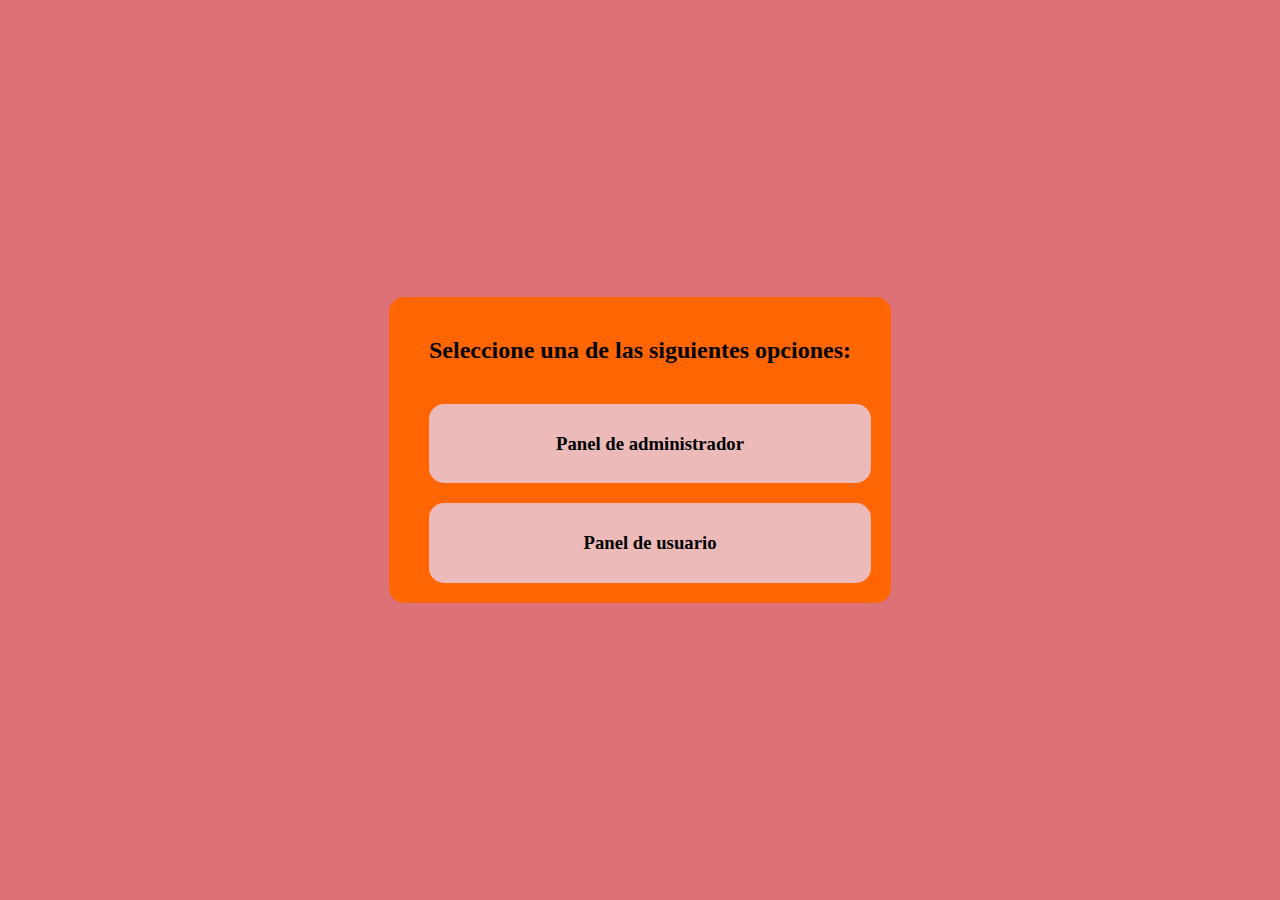
<file: index.html>
<!DOCTYPE html>
<html lang="en">
<head>
    <meta charset="UTF-8">
    <meta name="viewport" content="width=device-width, initial-scale=1.0">
    <link rel="stylesheet" href="./css/style.css">
    <title>Inicio</title>
</head>
<body class="index-body">
    <div class="index-contenedor">
        <h2>Seleccione una de las siguientes opciones:</h2>
        <a href="./pages/admin.html">
            <div class="index-contenedor-administrador index-boton">
                <h3>Panel de administrador</h3>
            </div>
        </a><a href="./pages/compra.html">
            <div class="index-contenedor-usuario index-boton index-boton">
                <h3>Panel de usuario</h3>
            </div>
        </a>
    </div>
    <script src="js/script.js"></script>
</body>
</html>
</file>
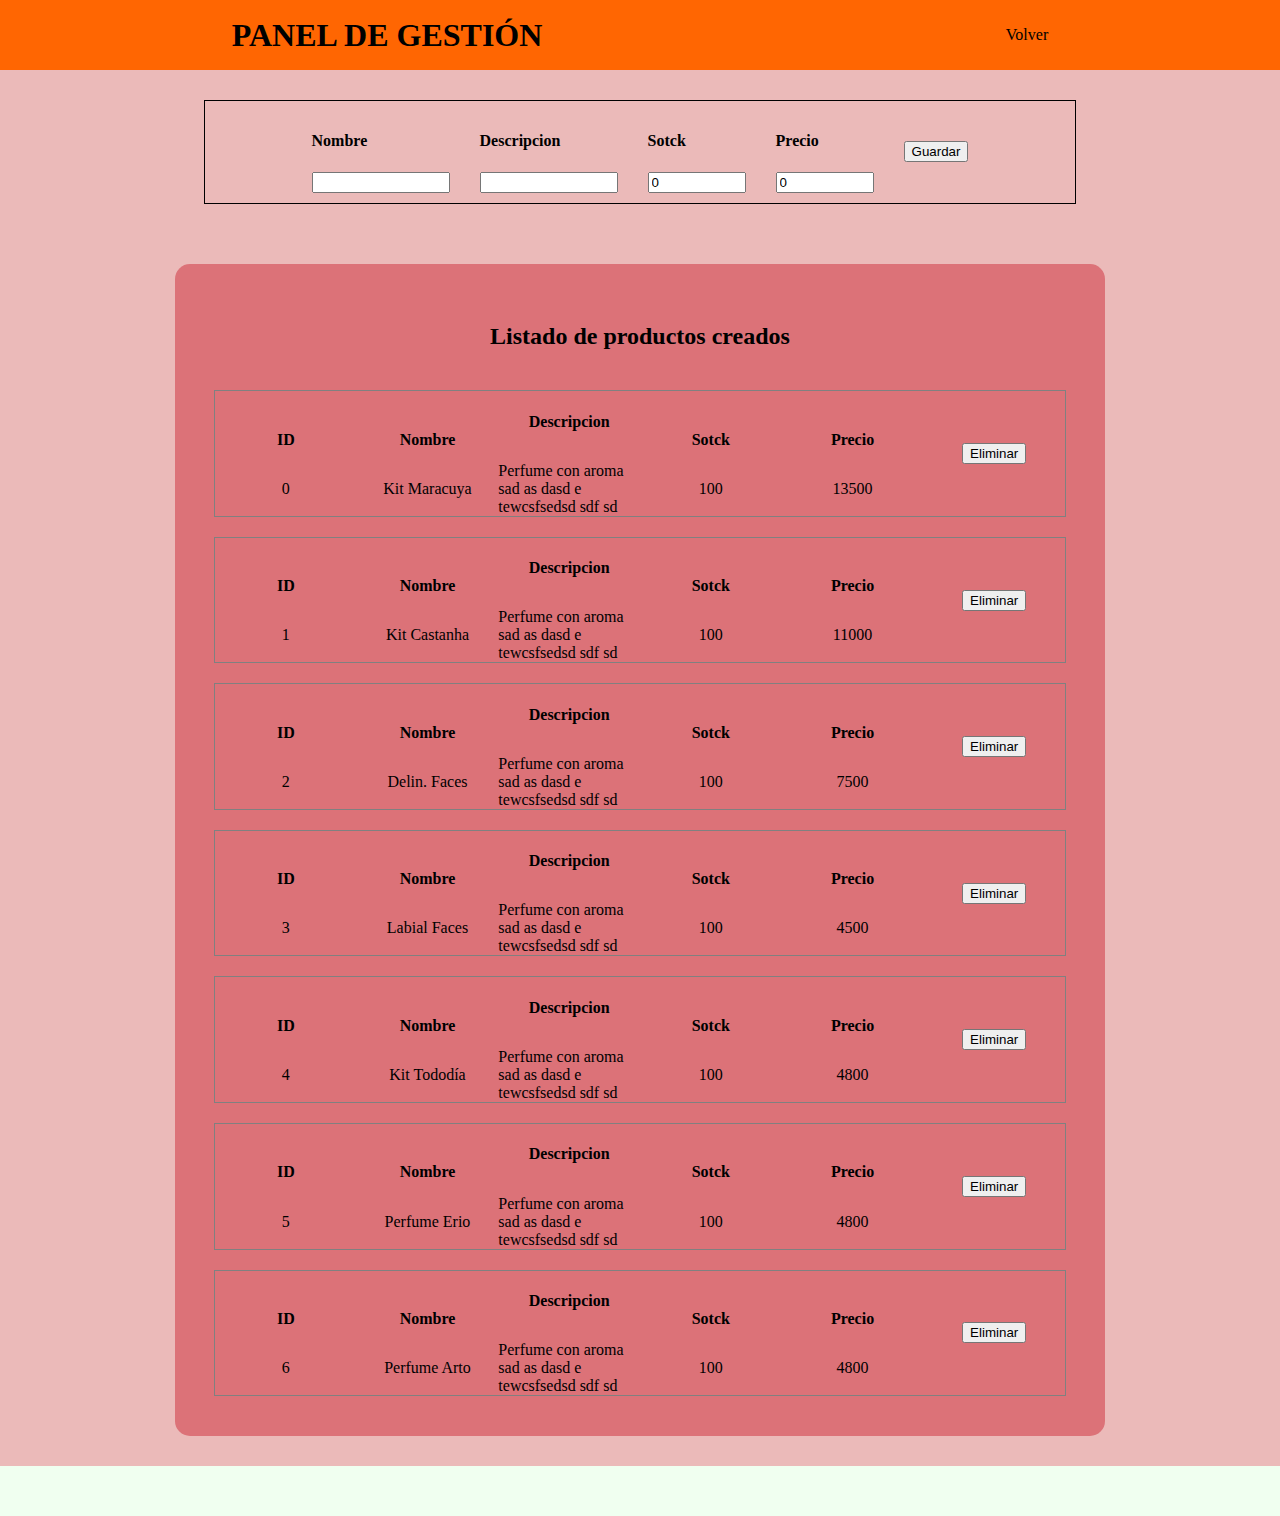
<file: pages/admin.html>
<!DOCTYPE html>
<html lang="en">
<head>
    <meta charset="UTF-8">
    <meta name="viewport" content="width=device-width, initial-scale=1.0">
    <link rel="stylesheet" href="../css/style.css">
    <title>Panel de administrador</title>
</head>
<body class="admin-body">
    <header class="admin-header">
        <h1>PANEL DE GESTIÓN</h1>
        <a href="../index.html">Volver</a>
    </header>
    <section class="admin-contenedor">
        <div class="admin-contenedor-registro">
            <div>
                <h4>Nombre</h4>
                <input type="text" class="campos-registro" id="valorNombre" value="">
            </div>
            <div>
                <h4>Descripcion</h4>
                <input type="text" class="campos-registro" id="valorDescripcion" value="">            </div>
            <div>
                <h4>Sotck</h4>
                <input type="number" class="campos-registro-numero" id="valorStock" value="0" min="0">            
            </div>
            <div>
                <h4>Precio</h4>
                <input type="number" class="campos-registro-numero" id="valorPrecio" value="0" min="0">
            </div>
            <div>
                <button type="button" id="guardar-registro">Guardar</button>
            </div>
        </div>
        <div id="registro-mensaje">

        </div>
        <div class="admin-contenedor-listado">
            <div id="listado-productos">
                
            </div>
        </div>
    </section>
    <section class="admin-informacion">
        
    </section>
    <script src="../js/script.js"></script>
</body>
</html>
</file>
<file: css/style.css>
body{
    box-sizing: border-box;
    padding: 0;
    margin: 0;
}

/* Generales */
a{
    color: black;
    text-decoration: none;
}


/* Pagina INDEX */
.index-body{
    width: 100vw;
    height: 100vh;
    min-width: 350px;
    min-height: 350px;
    display: flex;
    justify-content: center;
    align-items: center;
    background-color: #DC7278;
}

.index-contenedor{
    display: flex;
    flex-direction: column;
    padding: 20px 40px;
    border-radius: 15px;
    gap: 20px;
    background-color: rgb(255, 102, 2);
}

.index-boton{
    border-radius: 15px;
    width: 100%;
    height: auto;
    padding: 10px;
    display: flex;
    justify-content: center;
    align-items: center;
   
}

.index-contenedor-administrador{
    background-color: #EBBAB9;
}

.index-contenedor-usuario{
    background-color: #EBBAB9;
}


/* Pagina Admin */
.admin-body{
    width: 100%;
    height: auto;
    display: flex;
    flex-direction: column;
    justify-content: center;
    align-items: center;
    background-color: #EBBAB9;
    
    gap: 30px 0;
}

.admin-header{
    width: 100%;
    height: 70px;
    background-color: rgb(255, 102, 2);
    display: flex;
    justify-content: space-around;
    align-items: center;
}

.admin-contenedor{
    width: 90%;
    height: auto;
    display: flex;
    flex-direction: column;
    align-items: center;
    gap: 30px;
}

.admin-contenedor-registro{
    width: 100%;    
    max-width: 850px;
    height: auto;
    display: flex;    
    justify-content: center;
    align-items: center;
    gap: 30px;
    border: 0.5px solid black;
    padding: 10px;
}

.campos-registro{
    width: 130px;
}

.campos-registro-numero{
    width: 90px;
}

.admin-contenedor-listado{
    width: 100%;    
    max-width: 850px;
    height: auto;
    background-color: #DC7278;
    border-radius: 15px;
    display: flex;
    flex-direction: column;
    justify-content: center;
    align-items: center;
    padding: 40px;
}

#listado-productos{
    display: flex;    
    width: 100%;
    flex-direction: column;
    justify-content: center;
    align-items: center;    
    gap: 20px 30px;
}

.listado-productos-item{
    width: 100%;
    display: flex;
    justify-content: center;
    align-items: center;    
    border: 0.5px solid gray;
    padding: 0px;    
}

.productos-item{
    width: 150px;
    display: flex;
    flex-direction: column;
    justify-content: center;
    align-items: center;
    gap: 10px 20px;
}

/* Pagina Compra */
.compra-body{
    width: 100%;
    height: auto;
    background-color: rgba(255, 216, 216, 0.886);
    display: flex;
    flex-direction: column;
    justify-content: center;
    align-items: center;
}

.compra-header{
    width: 100%;
    height: 80px;
    background-color: rgb(255, 102, 2);
    display: flex;
    justify-content: center;
    align-items: center;
    /* overflow: hidden; */
    gap: 20%;
}


.compra-header-carrito{
    display: flex;
    justify-content: center;
    align-items: center;
    gap: 40px;
}

.compra-header-carrito>a{
    color: white;
}

.logo{
    width: 80px;
    height: 70px;
}

.carrito{
    display: flex;
    align-items: center;
    justify-content: center;
}

.boton-carrito{
    background-color: rgb(238, 215, 191);
    color: black;
}

.compra-encabezado{
    width: 840px;
    height: auto;
    flex-direction: column;
    justify-content: center;
    align-items: center;
    padding: 20px;
    margin-top: 20px;
}

.compra-contenedor-productos{
    max-width: 840px;
    width: 90vw;
    height: auto;
    display: flex;
    align-items: center;
    justify-content: space-evenly;
    padding: 40px 20px;
    flex-wrap: wrap;
    gap: 40px 10px;
    border-radius: 15px;
    background-color: rgb(238, 215, 191);
}

.card{
    width: 150px;
    height: 300px;
    background-color: white;   
    border-radius: 10px;
    padding: 20px 10px;
    display: flex;
    flex-direction: column;
    justify-content: space-around;
    align-items: center;
    gap: 10px;
    box-shadow: 0 0 10px rgba(0, 0, 0, 0.5);
}

.card-titulo{
    font-size: 18px;
    font-weight: bolder;
}

.card-precio{
    font-size: 16px;
    font-weight: bolder;
}

.card-imagen{
    width: 130px;
    height: 150px;
}

.card-cantidad-seleccionada{
    width: 100%;
    height: auto;
    display: flex;
    justify-content: center;
    align-items: center;
}

.card-cantidad-seleccionada-cantidad{
    width: 30px;
    height: 25px;
}

.boton-modificacion{
    background-color: rgb(255, 102, 2);
    color: white;
}

.card-cantidad-seleccionada-menos{
    width: 25px;
    height: 25px;
    border-top-left-radius: 5px;
    border-bottom-left-radius: 5px;
}

.card-cantidad-seleccionada-mas{
    width: 25px;
    height: 25px;
    border-top-right-radius: 10px;
    border-bottom-right-radius: 10px;
}

.facturacion{
    max-width: 840px;
    width: 90vw;
    height: auto;
    display: flex;
    flex-direction: column;
    align-items: left;
    justify-content: space-between;
    padding: 30px 50px;
    border-radius: 15px;
    background-color: rgb(226, 180, 131);
    margin-top: 20px;
}

.facturacion h3{
    font-weight: bolder;
}

.facturacion div{
    font-size: 1.15rem;
    font-weight: bolder;
}

.facturacion>div span{
    font-size: 1.25rem;
    font-weight: 100;
}

.carrito-item{
    width: 320px;
    display: flex;
    justify-content: center;
    align-items: center;
    gap: 10px;
}

.carrito-item>img{
    width: 80px;
    height: 80px;
}

.carrito-titulo{
    width: 110px;
    display: flex;
    flex-direction: column;
}

.carrito-precio{
    display: flex;
    justify-content: center;
    align-items: center;
    font-weight: bolder;
}

.carrito-con-materiales{
    background-color: rgb(238, 215, 191);
}

.carrito-con-materiales{
    background-color: white;
    
}

.admin-informacion{
    display: flex;
    width: 100%;
    height: auto;
    justify-content: center;
    align-items: center;
    gap: 50px;
    padding: 25px;
    background-color: honeydew;

}

.imagen-perfil{
    width: 250px;
    height: auto;
    border-radius: 50px;
}
</file>
